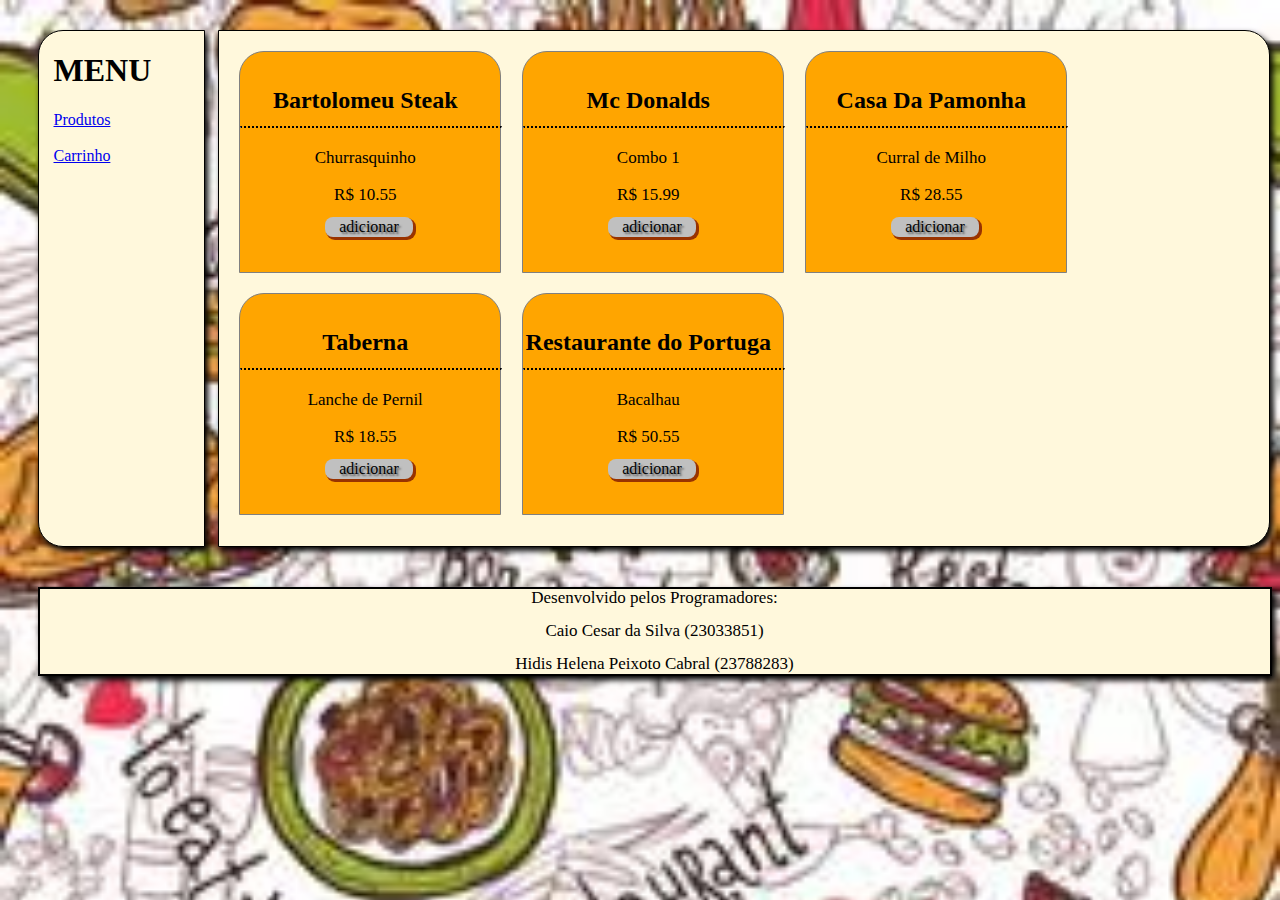
<file: index.html>
<!DOCTYPE html>
<html lang="pt-BR">

<head>
    <meta charset="utf-8">
    <link rel="stylesheet" type="text/css" href="Css/estilo.css">
    <script src="https://ajax.googleapis.com/ajax/libs/jquery/3.5.1/jquery.min.js"></script>
    <script src="Script/script.js"></script>
    <title>Rangão Delivery - UNICSUL</title>
</head>

<body class="hero-image">

    <div class="conteiner">

        <nav id="menu" class="bloco1">
            <h1>MENU</h1>
        </nav>
        <section class="bloco" id="border2">
            <div id="compras">
            </div>
        </section>

        <article class="bloco3">
            <footer id="border3">
                <p id="caixa">Desenvolvido pelos Programadores:</p>
                <p id="caixa2">Caio Cesar da Silva (23033851)</p>
                <p id="caixa2">Hidis Helena Peixoto Cabral (23788283)</p>
            </footer>
        </article>
    </div>
    <script>
        $(function() {
            exibirCompras();
            Menudasgalaxias();
        });
    </script>
</body>

</html>
</file>
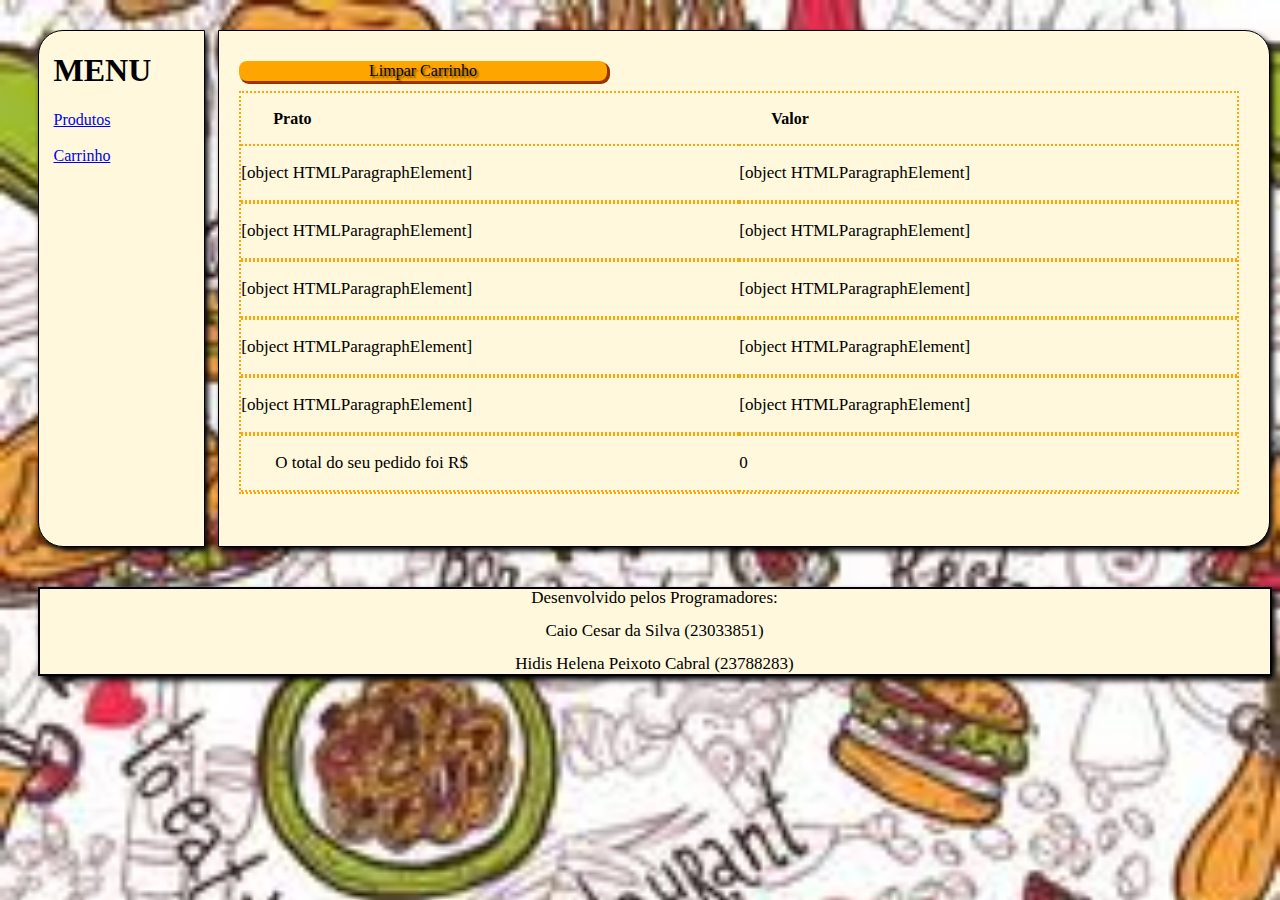
<file: total.html>
<!DOCTYPE html>
<html lang="pt">
    <head>
        <meta charset="utf-8">
        <link rel="stylesheet" type="text/css" href="Css/estilo.css">
        <script src="https://ajax.googleapis.com/ajax/libs/jquery/3.5.1/jquery.min.js"></script>
        <script src="Script/script.js"></script>
        <title>Rangão Delivery - UNICSUL</title>
        
    </head>
    
    <body class="hero-image">
        <div class="conteiner">
            
            <nav class="bloco1" id="menu">
                <h1>MENU</h1>
            </nav>    
            <section class="bloco" id="border2">
            
                <button class="botao" id="button" onclick="Limpar()">Limpar Carrinho</button>
            <table  class="border4" id="Tabela" cellspacing="0" cellpadding="0" >
                <tr height="50" id="border5">
                    <td ><strong>&nbsp;&nbsp;&nbsp;&nbsp;&nbsp;&nbsp;&nbsp;&nbsp;Prato</strong></td>
                    <td ><strong>&nbsp;&nbsp;&nbsp;&nbsp;&nbsp;&nbsp;&nbsp;&nbsp;Valor</strong></td>
                </tr>
                     
                <tr height="50" >
                    <td id="border5"><p id="x"></p></td>
                    <td id="border5" ><p id="val1"></p></td>
                </tr>  
                
                <tr height="50">
                    <td id="border5"><p id="y"></p></td>
                    <td id="border5"><p id="val2"></p></td>
                </tr>

                <tr height="50">
                    <td id="border5"><p id="z"></p></td>
                    <td id="border5"><p id="val3"></p></td>
                </tr>

                <tr height="50">
                    <td id="border5"><p id="q"></p></p></td>
                    <td id="border5"><p id="val4"></p></td>
                </tr>

                <tr height="50">
                    <td id="border5"><p id="p"></p></td>
                    <td id="border5"><p id="val5"></p></td>
                </tr>

                <tr height="50">
                    <td id="border5"><p>&nbsp;&nbsp;&nbsp;&nbsp;&nbsp;&nbsp;&nbsp;&nbsp;O total do seu pedido foi R$</p></td>
                    <td id="border5"><p id="soma"></p></td>
                </tr>
                </table>
            </section>
    
            <article class="bloco3">
                <footer id="border3">
                    <p id="caixa">Desenvolvido pelos Programadores:</p>
                    <p id="caixa2">Caio Cesar da Silva (23033851)</p>
                    <p id="caixa2">Hidis Helena Peixoto Cabral (23788283)</p>
                </footer>
            </article>
        </div>
        <script>
            $(function(){
            SomaraddCarrinho()
            Menudasgalaxias()
            Jogarprato()
            Jogarvalores()
            });
        </script>           
    </body> 
</html>
</file>
<file: Css/estilo.css>
body{
    margin: 0px;
    padding: 0px;
}
p{ 
  color:black;
  font-size: 17px;
}
footer{  
    height: 85px;
    width: 1230px;
    margin-top: 40px;
    text-align: center;
    background-color: cornsilk;
}
#caixa{
    display: inline-block;
    margin-top: -2px;
}
#caixa2{
    margin-top: -4px;
}
hr{
    width: 260px;
    border-top: 2px dotted #000;
    border-bottom: orange;
}
a{
    margin-left: 15px;
}
h1{
    margin-left: 15px;
}
h2{
    margin-top: -10px;
}
.conteiner{
       width: 1205px;
       height: 615px;
       padding-top: 20px;
       margin: 10px auto 5px auto;
}
.bloco{
    float: block;
    width: 1050px;
    height: 515px;
    margin-left: 15%;
    margin-bottom: 20px;
    margin-right: 300px;
    border-radius:  0px 25px 25px 0px;    
    background-color: cornsilk;
}
.bloco1{
    float: left;
    width: 165px;
    height: 515px;
    border: 1px solid black;
    border-radius: 25px 0px 0px 25px;
    box-shadow: 3px 4px 6px 0 black;
    background-color: cornsilk;
}
#border1{
    border: 1px solid gray;
    
}
#border2{
    border: 1px solid black;
    box-shadow: 3px 4px 6px 0 black;
}
#border3{
    border: 2px solid black;
    box-shadow: 3px 4px 6px 0px black;
}
.border4{
    display: inline-flex;
    border: 2px dotted orange;
    padding-top: 1px;
    margin-top: 0px;
    margin-left: 20px;
    width: 1000px;
}
#border5{
    border-top: 2px dotted orange;
    border-right: 0px dotted orange;
    border-bottom: 2px dotted orange;
    
    width: 500px;
}
.produtos{
    display: inline-block;
    width: 250px;
    margin-top: 20px;
    margin-right: 1px;
    margin-left: 20px;
    padding-right: 10px;
    padding-top: 45px;
    padding-bottom: 35px;
    border-radius: 25px 25px 0px 0px;
    background-color: orange;
    text-align: center;
    border: 1px solid gray;
}

.bloco3{
    height: 200px;
}
button{
    font: inherit;
    cursor: pointer;
}
.botao{
    display: block;
    text-decoration: none;
    border: 0;
    text-shadow: 2px 2px 2px rgba(0, 0,0,0.5);
    border-radius: 0.5em;
    box-shadow: 2px 2px 0 1px #930;
    background: silver;
    color: black;
    margin-left: 85px;
    width: 35%;
    margin-top: -5px;

    transition: box-shadow 0.3s ease, transform 0.3s ease;
}
.botao:active{
    box-shadow: 0 0 0 0 #930, inset 3px 3px 3px #930;
    transform: translate(3px, 3px);
}
#button{
    background-color: orange;
    margin-top: 30px;
    margin-left: 20px;
    margin-bottom: 10px;
}   
.dis{
    float: left;   
}
form { 
    display: block;
    margin-top: 0em;
  }
  .hero-image {
    background-image: url(Img/images.jpg);
    background-attachment: fixed;
    background-color: white;
    background-size: 100%;
    background-repeat: no-repeat;
  }
</file>
